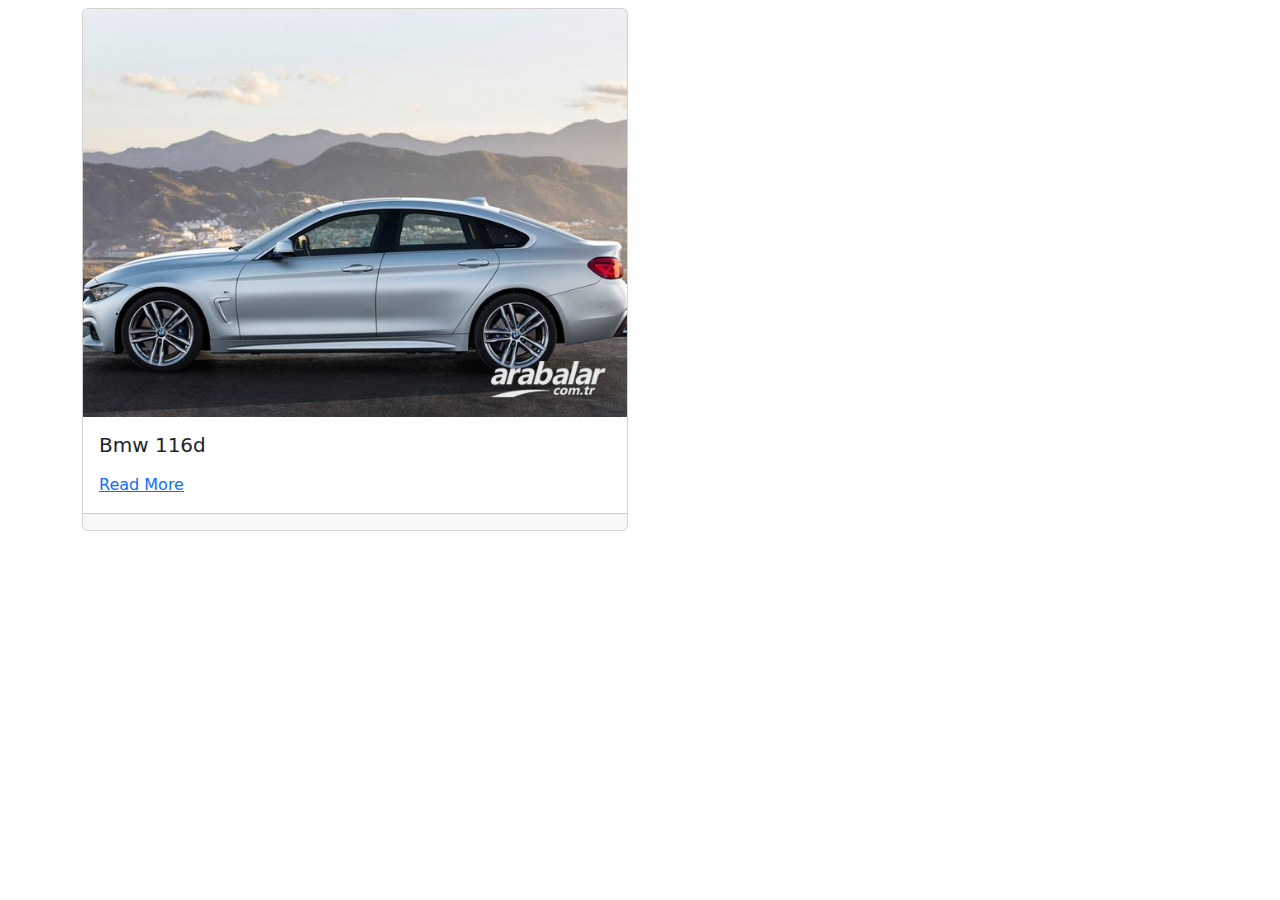
<file: Slider App/index.html>
<!doctype html>
<html lang="en">
  <head>
    <!-- Required meta tags -->
    <meta charset="utf-8">
    <meta name="viewport" content="width=device-width, initial-scale=1">
<title>Hello, world!</title>
    <!-- Bootstrap CSS -->
    <link href="https://cdn.jsdelivr.net/npm/bootstrap@5.0.0-beta1/dist/css/bootstrap.min.css" rel="stylesheet" >
    <link rel="stylesheet" href="https://use.fontawesome.com/releases/v5.4.1/css/all.css" 
    integrity="sha384-5sAR7xN1Nv6T6+dT2mhtzEpVJvfS3NScPQTrOxhwjIuvcA67KV2R5Jz6kr4abQsz" 
    crossorigin="anonymous"> 
    <link rel="stylesheet" href="style.css"> 
</head>
  <body>
    <div class="container mt-2" >
        <div class="row">
            <div class="col-md-6">
                <div class="card">
                    <img class="card-img-top" src="img/bmw.jpg" alt="car">
                    <div class="card-body">
                        <h5 class="card-title">Bmw 116d </h5>
                        <p class="card-text"></p>
                        <a href="#" class="card-link">Read More</a>
                    </div>
                    <div class="card-footer">
                        <i class="fas fa-arrow-circle-left fa-2x arrow"></i>
                        <i class="fas fa-arrow-circle-right fa-2x arrow"></i>
                    </div>
                </div>
            </div>
        </div>
    </div>
    
    <script src="https://cdn.jsdelivr.net/npm/bootstrap@5.0.0-beta1/dist/js/bootstrap.bundle.min.js" integrity="sha384-ygbV9kiqUc6oa4msXn9868pTtWMgiQaeYH7/t7LECLbyPA2x65Kgf80OJFdroafW" crossorigin="anonymous"></script>
<script src="script.js"></script>
  </body>
</html>
</file>
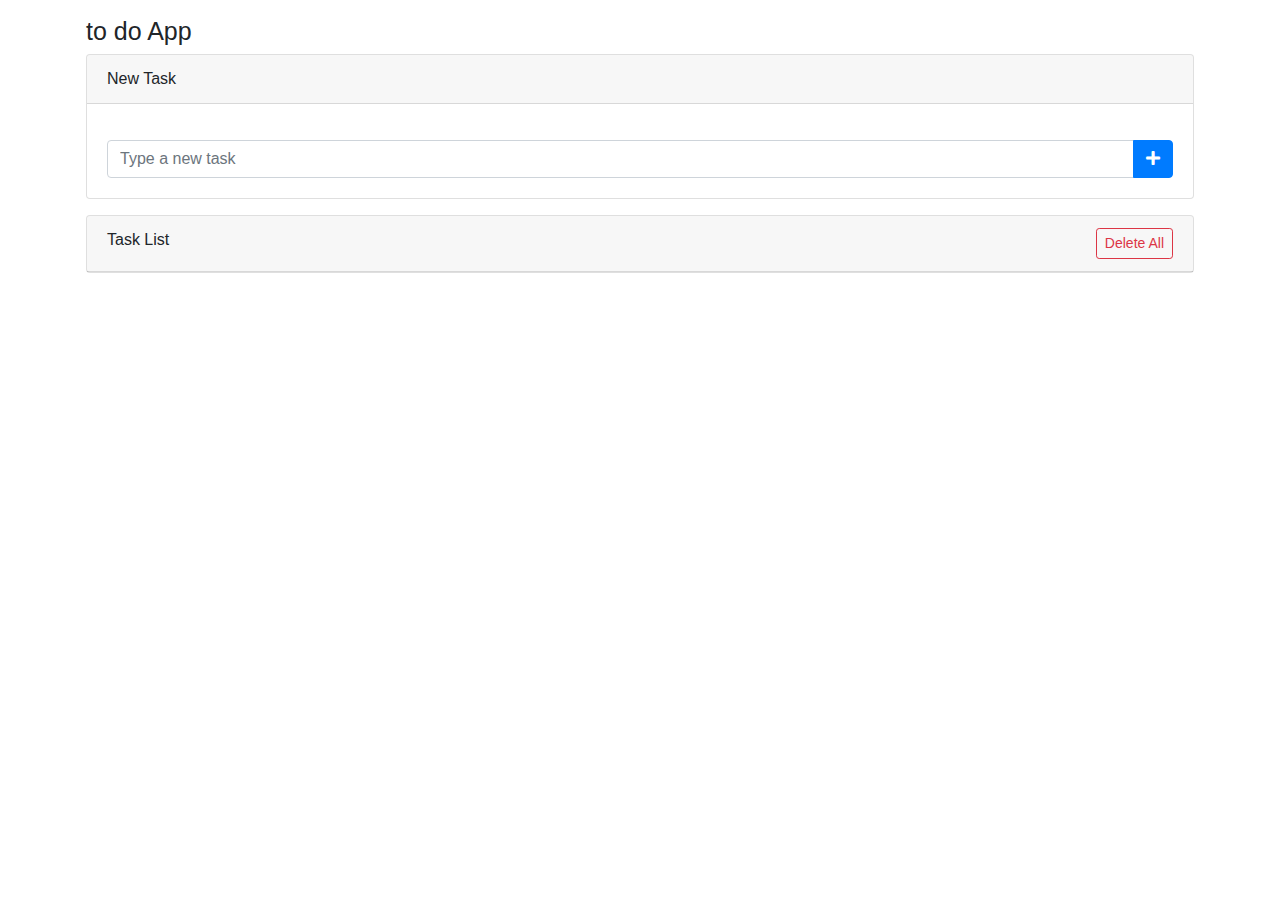
<file: To Do App/index.html>
<!doctype html>
<html lang="en">
  <head>
    <!-- Required meta tags -->
    <meta charset="utf-8">
    <meta name="viewport" content="width=device-width, initial-scale=1, shrink-to-fit=no">

    <!-- Bootstrap CSS -->
    <link rel="stylesheet" href="https://stackpath.bootstrapcdn.com/bootstrap/4.1.3/css/bootstrap.min.css">
    <link rel="stylesheet" href="https://use.fontawesome.com/releases/v5.4.1/css/all.css">

    <link rel="stylesheet" href="style.css">

    <title>My Task List</title>
  </head>
  <body>


    <div class="container p-3">
        <h1 class="app-title" id="header">to do App</h1>
        <div class="card">
            <div class="card-header">
                New Task
            </div>
            <div class="card-body">
                <form id="addTaskForm">
                    <div class="input-group mt-3">    

                    <input id="txtTaskName" name="taskName" type="text" class="form-control" placeholder="Type a new task" aria-describedby="btnAddNewTask">
                    <div class="input-group-append">
                        <button class="btn btn-primary" type="submit" id="btnAddNewTask">
                            <i class="fas fa-plus"></i>
                        </button>
                    </div>
                </div> 
                </form>
            </div>


        </div>
        <div class="card mt-3">
            <div class="card-header">
                Task List
                <a id="btnDeleteAll" href="#" class="btn btn-outline-danger btn-sm delete-all float-right">
                    Delete All
                </a>
            </div>
            <ul id="task-list" class="list-group">
              
            </ul>
        </div>

    </div>
   
    <script src="https://code.jquery.com/jquery-3.3.1.min.js"></script>
    <script src="https://cdnjs.cloudflare.com/ajax/libs/popper.js/1.14.3/umd/popper.min.js"></script>
    <script src="https://stackpath.bootstrapcdn.com/bootstrap/4.1.3/js/bootstrap.min.js"></script>
    <script src="script.js"></script>
  </body>
</html>
</file>
<file: Slider App/style.css>
.fas {
  cursor: pointer;
}
</file>
<file: To Do App/style.css>
#header {
  font-size: 25px;
}
a {
  color: white;
}
</file>
